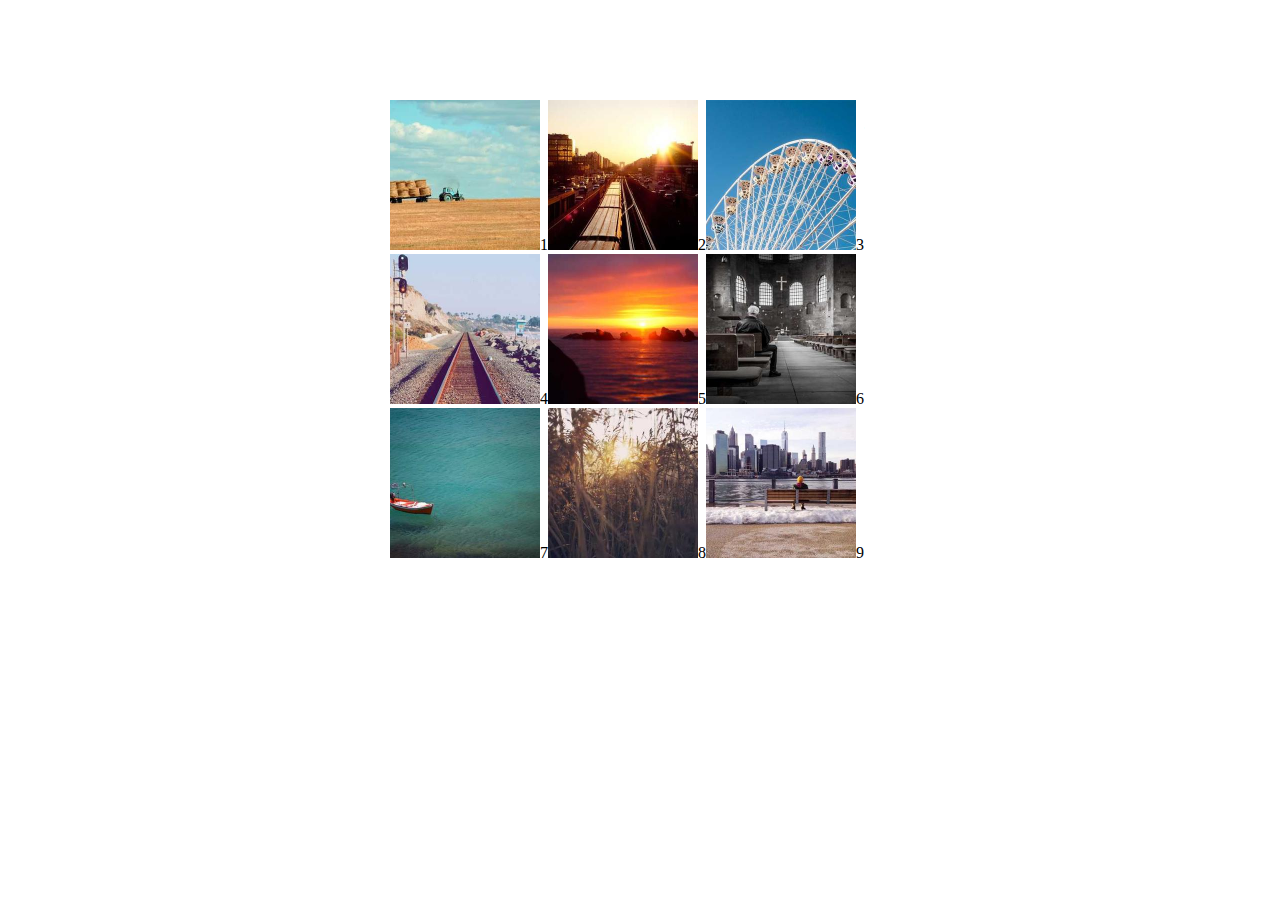
<file: for-counter/index.html>
<!DOCTYPE html>
<html lang="en">
<head>
    <meta charset="UTF-8">
    <meta name="viewport" content="width=device-width, initial-scale=1.0">
    <title>Gallery | Looping | While</title>
</head>
<style>
    img{
        width: 150px;
    }
    div{
        width: 500px;
        margin: 100px auto;
    }


</style>
<body>


 <div id="container">

    <!--
         <img src="images/1.jpg"> 
    -->
 </div>
 <script src="for-counter.js"></script>
 </body>
</file>
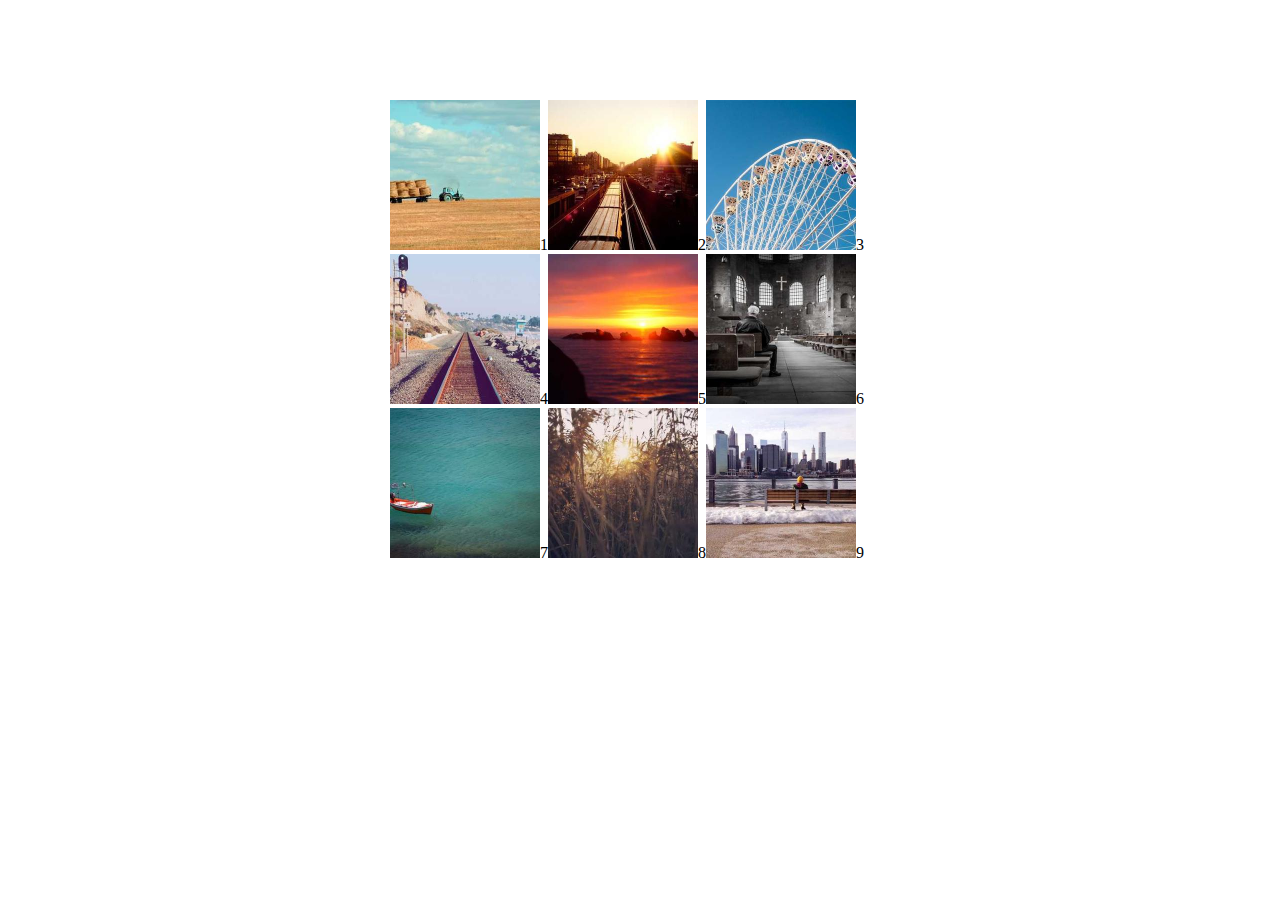
<file: js-looping-while/index.html>
<!DOCTYPE html>
<html lang="en">
<head>
    <meta charset="UTF-8">
    <meta name="viewport" content="width=device-width, initial-scale=1.0">
    <title>Gallery | Looping | While</title>
</head>
<style>
    img{
        width: 150px;
    }
    div{
        width: 500px;
        margin: 100px auto;
    }


</style>
<body>


 <div id="container">

    <!--
         <img src="images/1.jpg"> 
    -->
 </div>


 <script>



//--------------------- HW ----------------------//

//-------------------- WHILE ---------------------//


{

 let  i = 1
 
 
 while(i <= 9 ){
    console.log(i)
    container.innerHTML +=  `<img src="images/${i}.jpeg">${i}`
    container.className = 'bottom'
    if(i == 3){
     container.innerHTML += '</br>'
    }else if(i == 6){
       container.innerHTML += '</br>'
    }
     i++
 }

}

//------------------- descendent -----------------//


{
i = 9

while(i >= 1){
    console.log(i)
    i--
    
}
}
  

    </script>
</body>
</html>
</file>
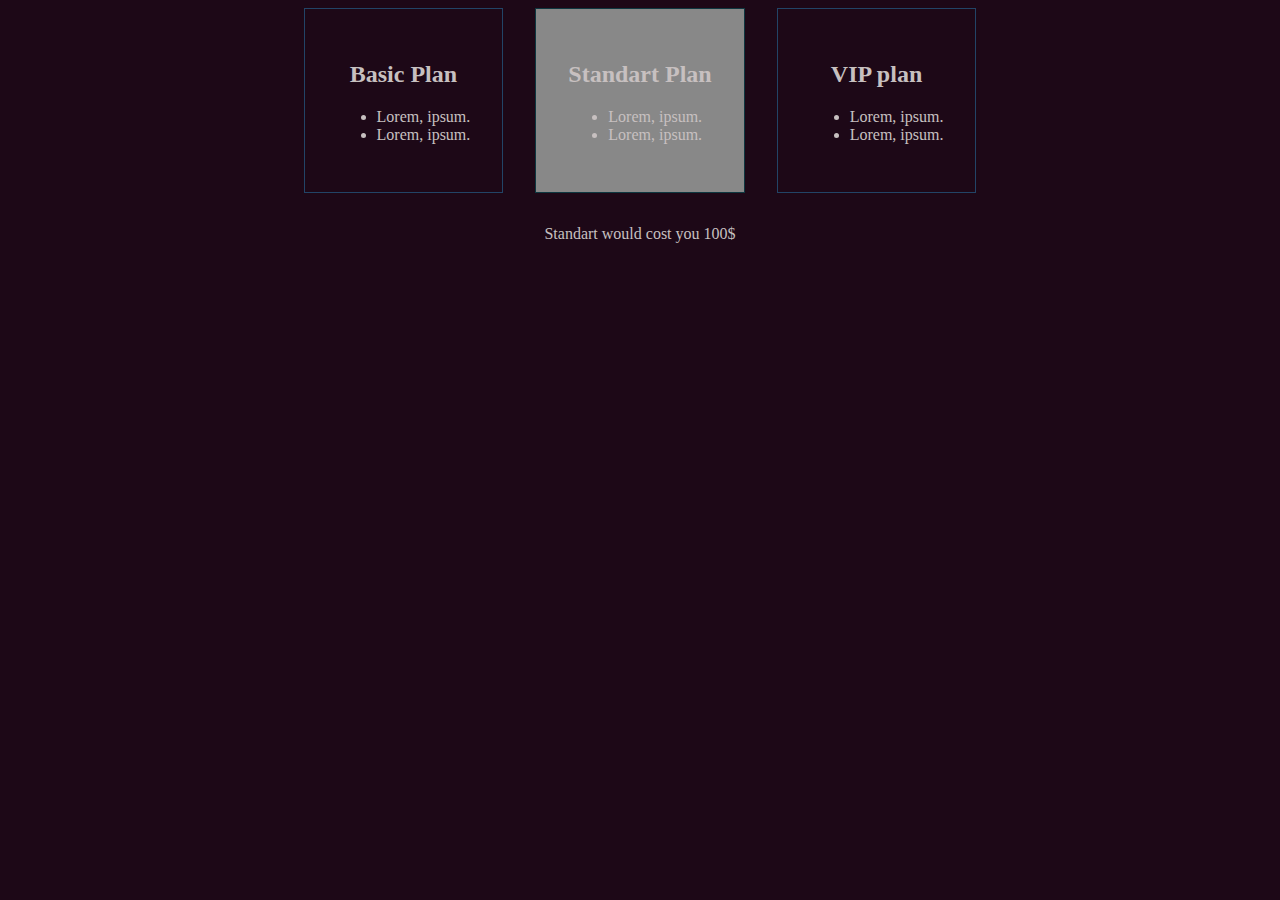
<file: js-options/index.html>
<!DOCTYPE html>
<html lang="en">
<head>
    <meta charset="UTF-8">
    <meta name="viewport" content="width=device-width, initial-scale=1.0">
    <title>Document</title>
    <link rel="stylesheet" href="style.css">
</head>
<body>
    
    <section>
        <div id="plan1" 
        
        onclick="plan1.className='selected'
        
    plan2.className=''
        plan3.className=''

        costContainer.innerHTML = plan_1_name + ': ' + plan_1_price + '$'
        
        
        "
        >
            <h2>Basic Plan</h2>
            <ul>
                <li>Lorem, ipsum.</li>
                <li>Lorem, ipsum.</li>
            </ul>
        </div>
        <div id="plan2" class="recommended"

              onclick="plan1.className=''
        
    plan2.className='selected'
        plan3.className=''
        
         costContainer.innerHTML = plan_2_name + ': ' + plan_2_price + '$'
        "

            
            >
            <h2>Standart Plan</h2>
            <ul>
                <li>Lorem, ipsum.</li>
                <li>Lorem, ipsum.</li>
            </ul>
        </div>
        <div id="plan3"  
        onclick="plan1.className=''
        plan2.className=''
        plan3.className='selected'  
        costContainer.innerHTML = plan_3_name + ': ' + plan_3_price + '$'
        ">
            <h2>VIP plan</h2>
            <ul>
                <li>Lorem, ipsum.</li>
                <li>Lorem, ipsum.</li>
            </ul>
        </div>

    </section>
    <div id="costContainer">Standart would cost you 100$</div>
    <script src="app.js"></script>
</body>
</html>
</file>
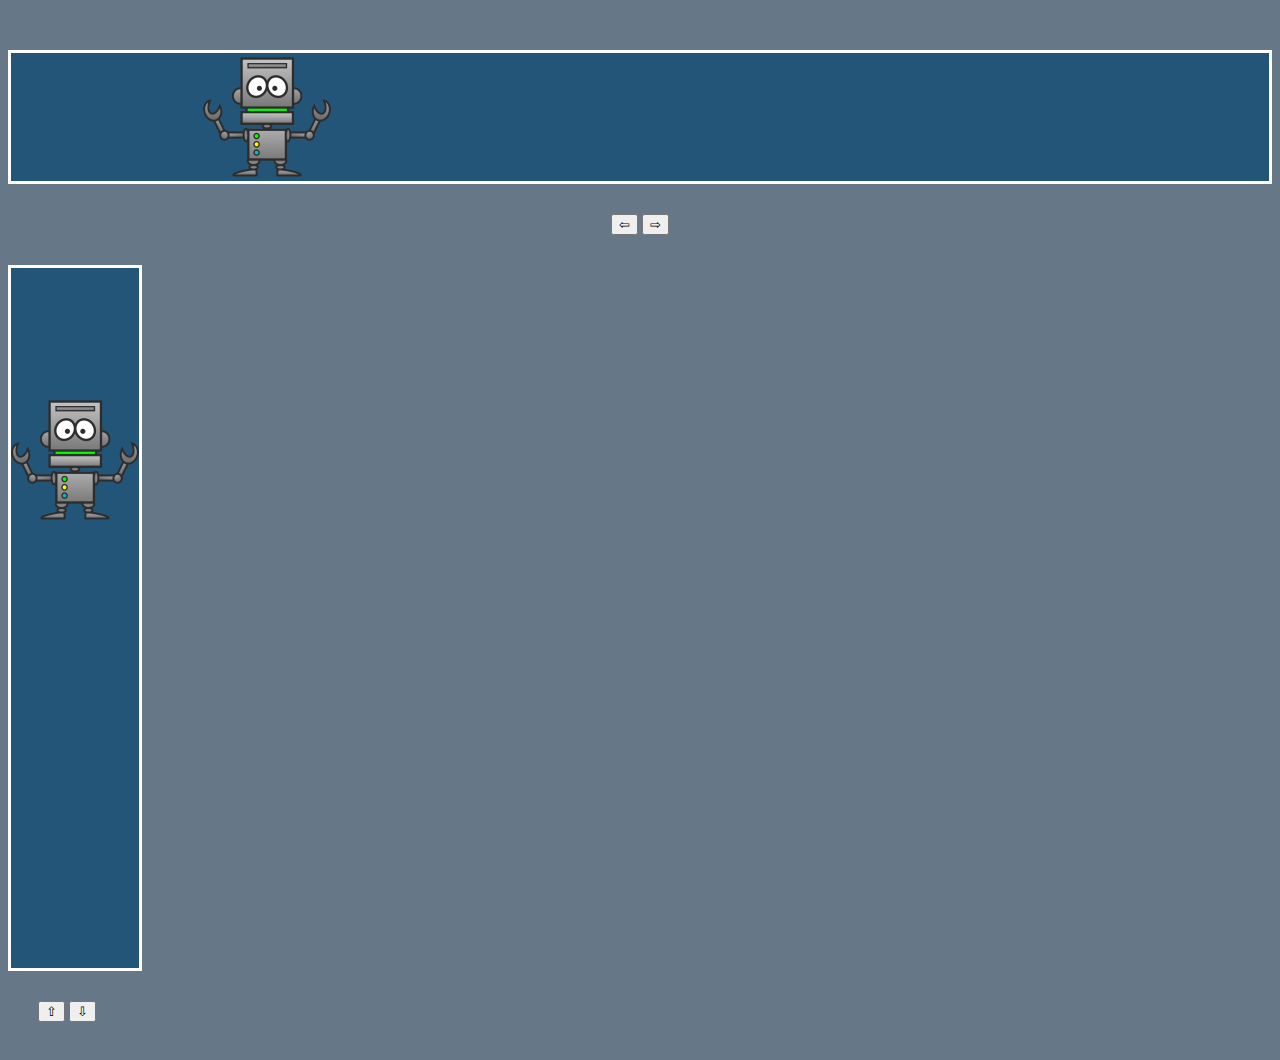
<file: Robo-walk/index.html>
<!DOCTYPE html>
<html lang="en">
<head>
    <meta charset="UTF-8">
    <meta name="viewport" content="width=device-width, initial-scale=1.0">
    <title>ROBO WALK | Game v1 | JS</title>
    <link rel="stylesheet" href="game.css">
</head>

<body>
    <div id="gameMap"></div>



    <div class="controls">
    <button onclick="
   
 if(robotLeft * STEP < innerWidth - STEP * 2 && robotLeft * STEP > 0   ){
    robotLeft--
     renderBackward()}
        ">⇦</button>
    <button onclick="

    if(robotLeft * STEP < innerWidth - STEP * 3 ){
    robotLeft++
     renderForward()}
    ">⇨</button>
    </div>



<div id="gameMap2"></div>

<div class="controls2">

<button onclick="

if(robot2Top * STEP < innerHeight - STEP * 4 && robot2Top * STEP > 0 ){
robot2Top --
renderTop()
}


">⇧</button>




<button onclick="
if(robot2Top * STEP < innerHeight - STEP * 5 ){
robot2Top++
renderBottom()}


">⇩</button>
    </div>





    <script src="game.js"></script>

</body>
</html>
</file>
<file: js-options/style.css>
body{
    background-color: rgb(29, 8, 23);
    color: rgb(199, 192, 192);
    font: arial;
}
section{
    display: flex;
    justify-content: center;
    gap: 2em;
}
section h2{
    text-align: center;
}
section div{
    border: 1px solid #246;
    padding: 2em;
}
section div.recommended{
    background-color: #888;
    border-color: rgb(14, 55, 64);
}
.selected{

    background-color: #153335;
    border-color: rgb(171, 3, 90);
    color: rgb(243, 168, 82);
}
#costContainer{
    text-align: center;
    padding: 2em;
}
</file>
<file: Robo-walk/game.css>
body{
    background-color: #678;
 margin-top: 50px;
    

}
#gameMap{
    border: 3px solid white;
    height: 128px;
    background-color: #257;
}

#gameMap .robot{
    width: 128px;
    height: 128px;
    background-image: url(images/Robot-icon.png);

}
#gameMap .wrench {
    width: 128px;
    height: 128px;
    background-image: url(images/Tool-icon.png);

}


.controls{
    text-align: center;
    padding: 30px;
}



#gameMap2 {
    border: 3px solid white;
    height: 700px;
    width: 128px;
    background-color: #257;
}

.controls2 {

    padding: 30px;
}

#gameMap2 .robot2 {
    width: 128px;
    height: 128px;
    background-image: url(images/Robot-icon.png);

}

#gameMap2 .wrench2 {
    width: 128px;
    height: 128px;
    background-image: url(images/Tool-icon.png);

}
</file>
